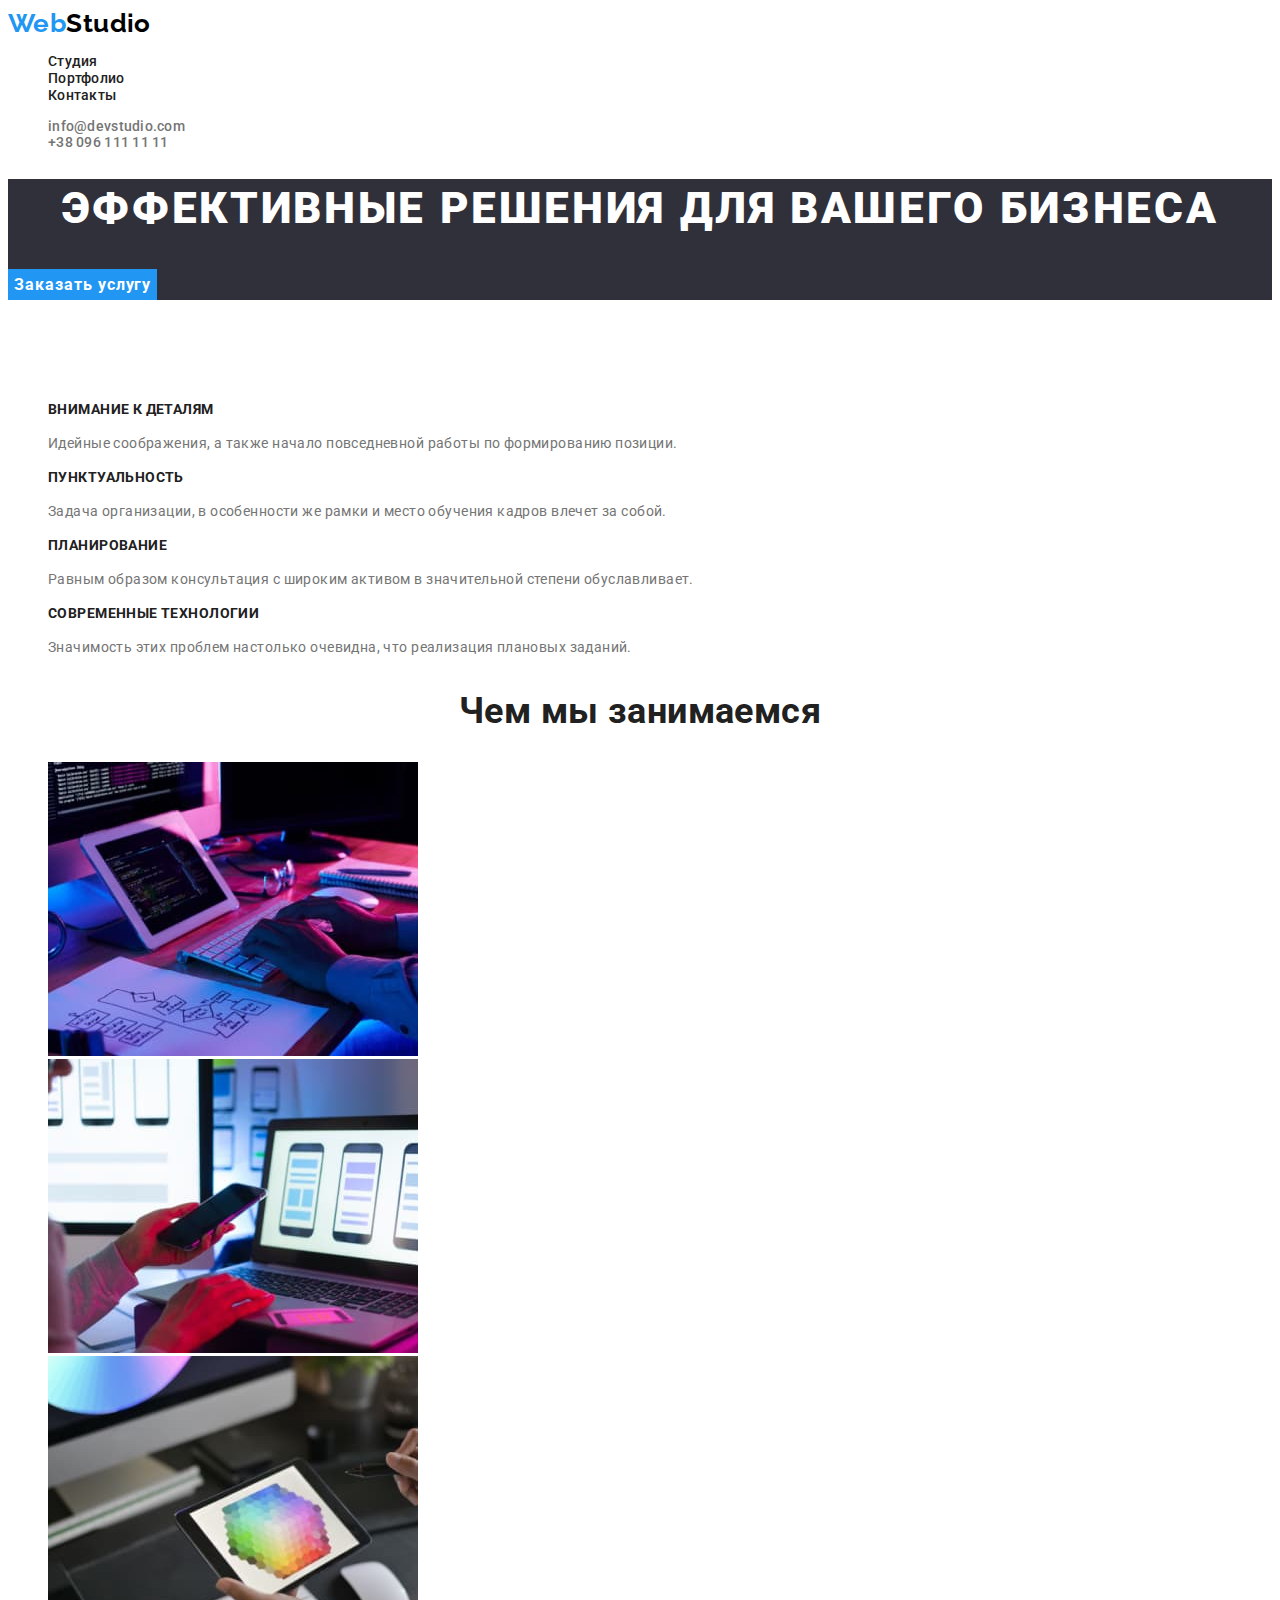
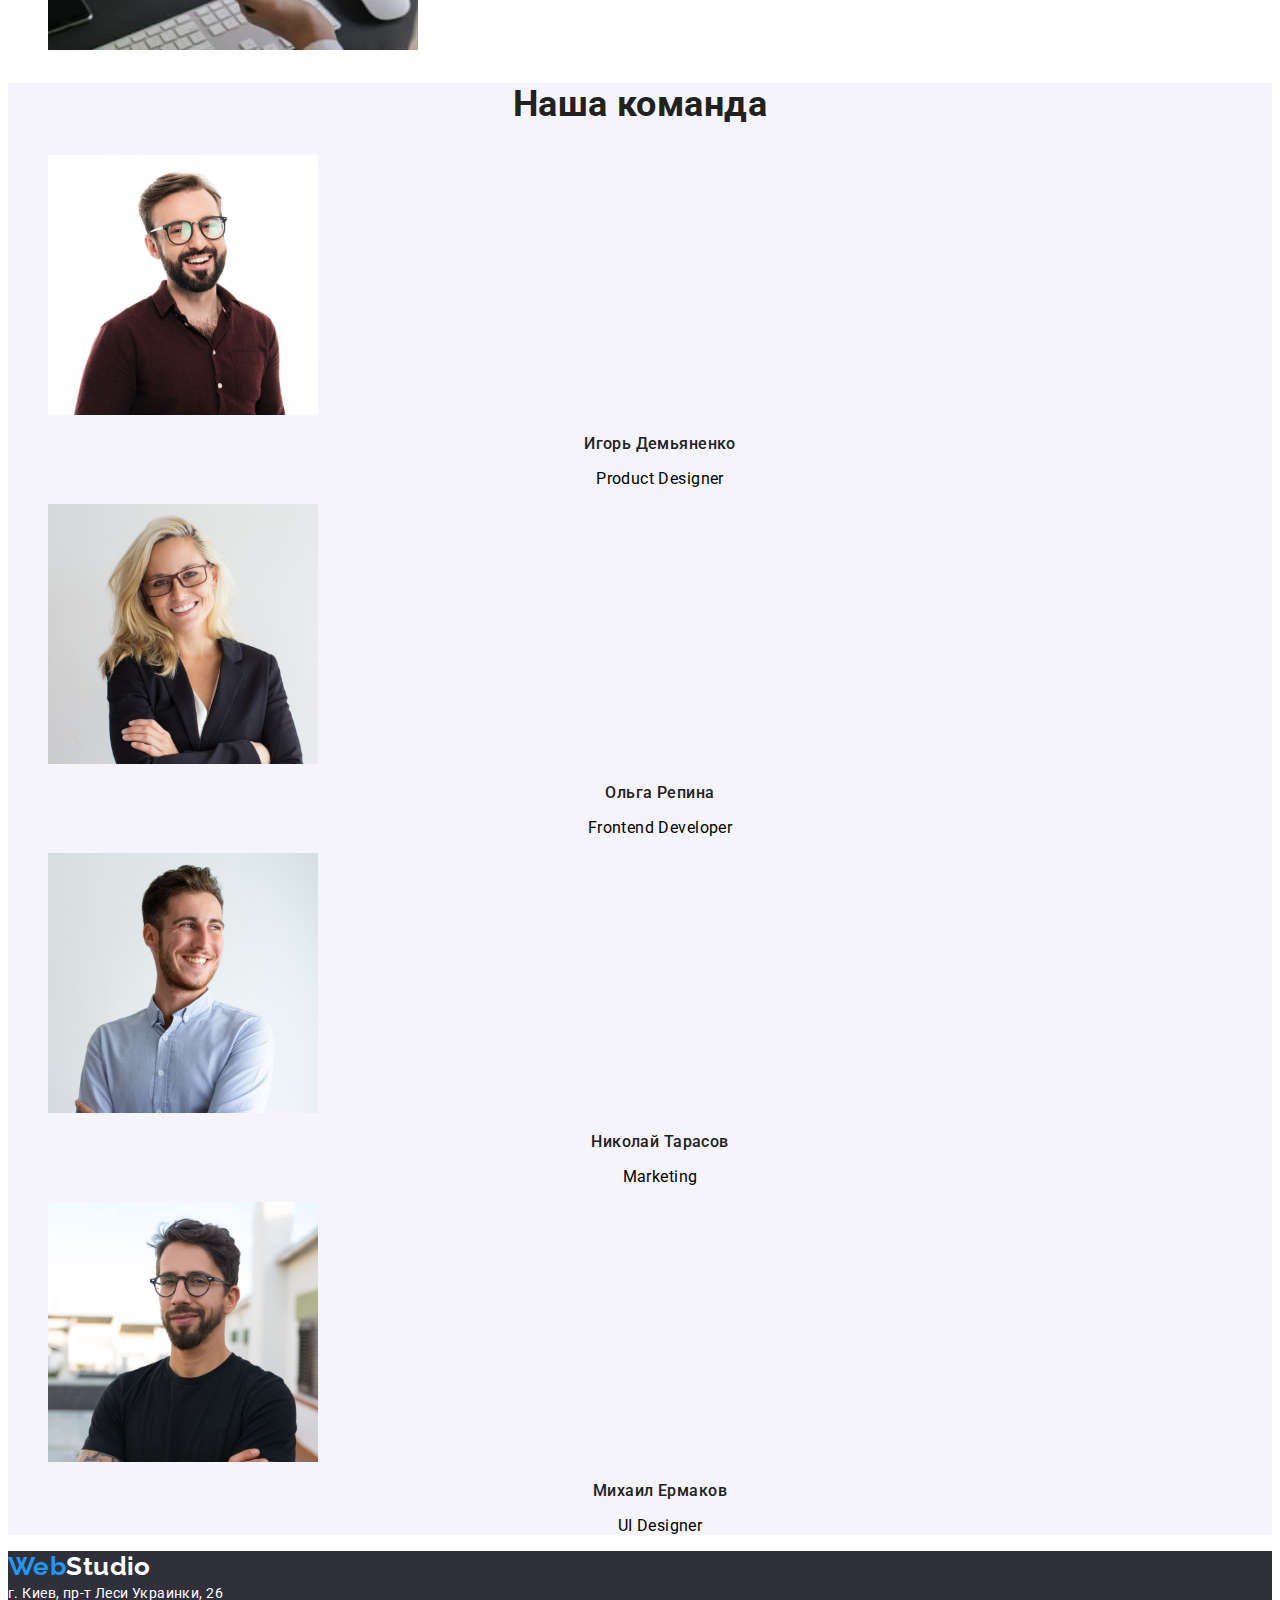
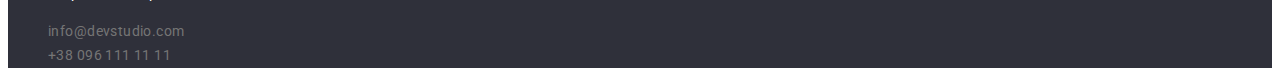
<file: index.html>
<!DOCTYPE html>
<html lang="ru">
<head>
    <meta charset="UTF-8">
    <meta http-equiv="X-UA-Compatible" content="IE=edge">
    <meta name="viewport" content="width=device-width, initial-scale=1.0">
    <title>Document</title>
    
    <link rel="stylesheet" href="./css/styles.css">
    <link rel="preconnect" href="https://fonts.googleapis.com">
    <link rel="preconnect" href="https://fonts.gstatic.com" crossorigin>
    <link href="https://fonts.googleapis.com/css2?family=Raleway:wght@700&family=Roboto:wght@400;500;700;900&display=swap"
        rel="stylesheet">
</head>
<body>
    <!--Хэдер-->
   <header class="header">
       <nav>
           <a href="/" lang="en" class="logo-header"><span class="logo1">Web</span><span class="logo2">Studio</span></a>
           <ul class="site-nav list">
               <li><a href="" class="link">Студия</a></li>
               <li><a href="./portfolio.html" class="link">Портфолио</a></li>
               <li><a href="" class="link">Контакты</a></li>
            
           </ul>
       </nav>
       <ul class="contacts list">
           <li><a href="mailto:info@devstudio.com" class="link">info@devstudio.com</a></li>
           <li><a href="tel:+380961111111" class="link">+38 096 111 11 11</a></li>
       </ul>

   </header>

   <main>
        <!--Герой-->
        <section class="hero">
            <h1 class="hero-title">Эффективные решения для вашего бизнеса</h1>
            <button type="button" class="hero-button">Заказать услугу</button>
        
        </section>
        
        <!--Преимущества-->
        <section class="section">
            <h2 class="section-heading hidden">Наши преимущества</h2>
            <ul class="list">
                <li>
                    <h3 class="section-advantages">Внимание к деталям</h3>
                    <p class="section-description">Идейные соображения, а также начало повседневной работы по формированию позиции.</p>
                </li>
                <li>
                    <h3 class="section-advantages">Пунктуальность</h3>
                    <p class="section-description">Задача организации, в особенности же рамки и место обучения кадров влечет за собой.</p>
                </li>
                <li>
                    <h3 class="section-advantages">Планирование</h3>
                    <p class="section-description">Равным образом консультация с широким активом в значительной степени обуславливает.</p>
                </li>
        
                <li>
                    <h3 class="section-advantages">Современные технологии</h3>
                    <p class="section-description">Значимость этих проблем настолько очевидна, что реализация плановых заданий.</p>
                </li>
        
            </ul>
        
        
        </section>
        
        <!--Чем мы занимемся-->
        <section>
            <h2 class="section-heading">Чем мы занимаемся</h2>
            <ul class="list">
                <li>
                    <img src="./images/img.jpg" alt="описание услуги 1" width="370" height="294">
                </li>
                <li>
                    <img src="./images/img-2.jpg" alt="описание услуги 2" width="370" height="294">
                </li>
                <li>
                    <img src="./images/img-3.jpg" alt="описание услуги 3" width="370" height="294">
                </li>
            </ul>
        </section>
        
        <!--Наша команда-->
        <section class="section-team">
            <h2 class="section-heading">Наша команда</h2>
            <ul class="list">
                <li>
                    <img src="./images/игорьдем.jpg" alt="фото Игоря Демьяненко" width="270" height="260">
                    <h3 class="names">Игорь Демьяненко</h3>
                    <p lang="en" class="team-position">Product Designer</p>
                </li>
                <li>
                    <img src="./images/olgarepina.jpg" alt="фото Ольги Репиной" width="270" height="260">
                    <h3 class="names">Ольга Репина</h3>
                    <p lang="en" class="team-position">Frontend Developer</p>
                </li>
                <li>
                    <img src="./images/nikolaytarasov3.jpg" alt="фото Николая Тарасова" width="270" height="260">
                    <h3 class="names">Николай Тарасов</h3>
                    <p lang="en" class="team-position">Marketing</p>
                </li>
                <li>
                    <img src="./images/mihailermakov4.jpg" alt="фото Михаила Ермакова" width="270" height="260">
                    <h3 class="names">Михаил Ермаков</h3>
                    <p lang="en" class="team-position">UI Designer</p>
                </li>
        
            </ul>
        </section>
   </main>
    
    <footer class="footer">
        <a href="/" lang="en" class="logo-footer"><span class="logo1">Web</span><span class="logo2">Studio</span></a>
    
       <address class="adress">г. Киев, пр-т Леси Украинки, 26</address>
              
            <ul class="contacts list">
                <li>
                    <a href="mailto:info@devstudio.com" class="link">info@devstudio.com</a>
                </li>
                <li>
                    <a href="tel:+380961111111" class="link">+38 096 111 11 11</a>
                </li>
            </ul>
          
        
    </footer>


</body>
</html>
</file>
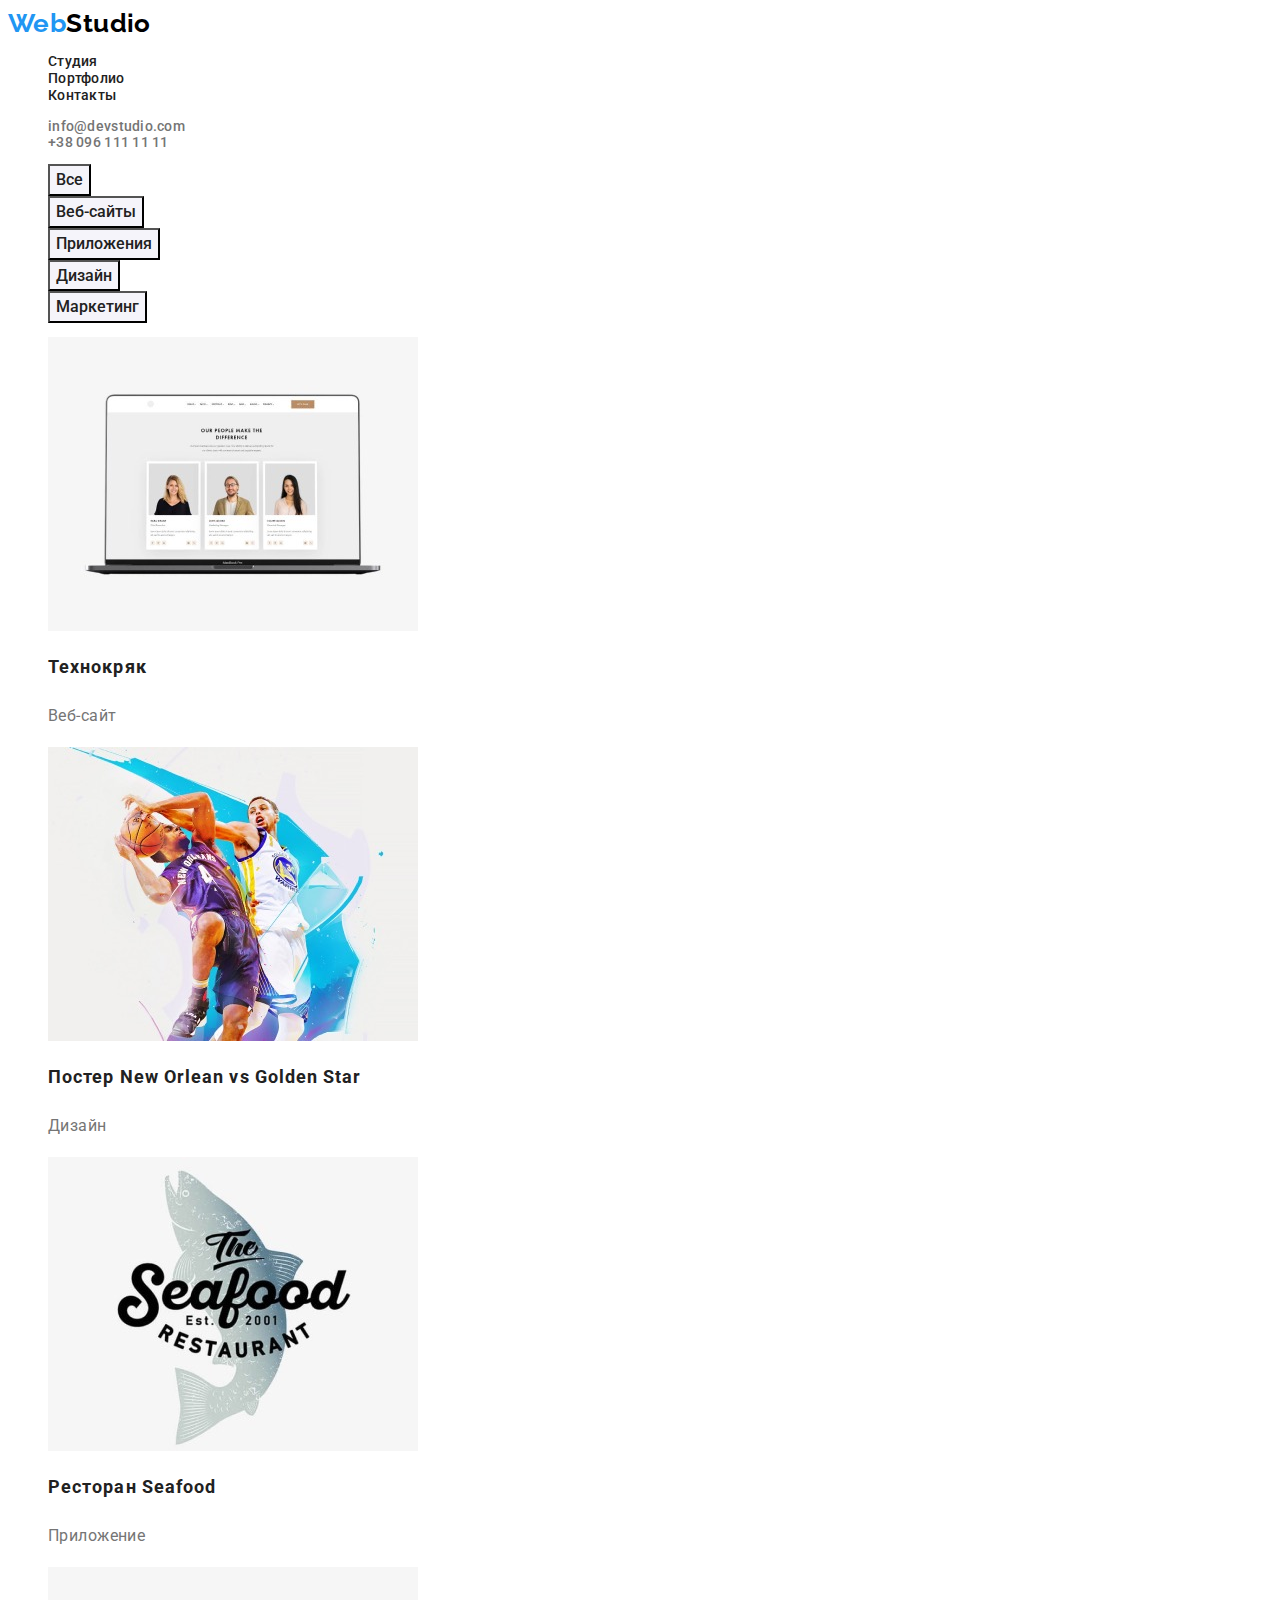
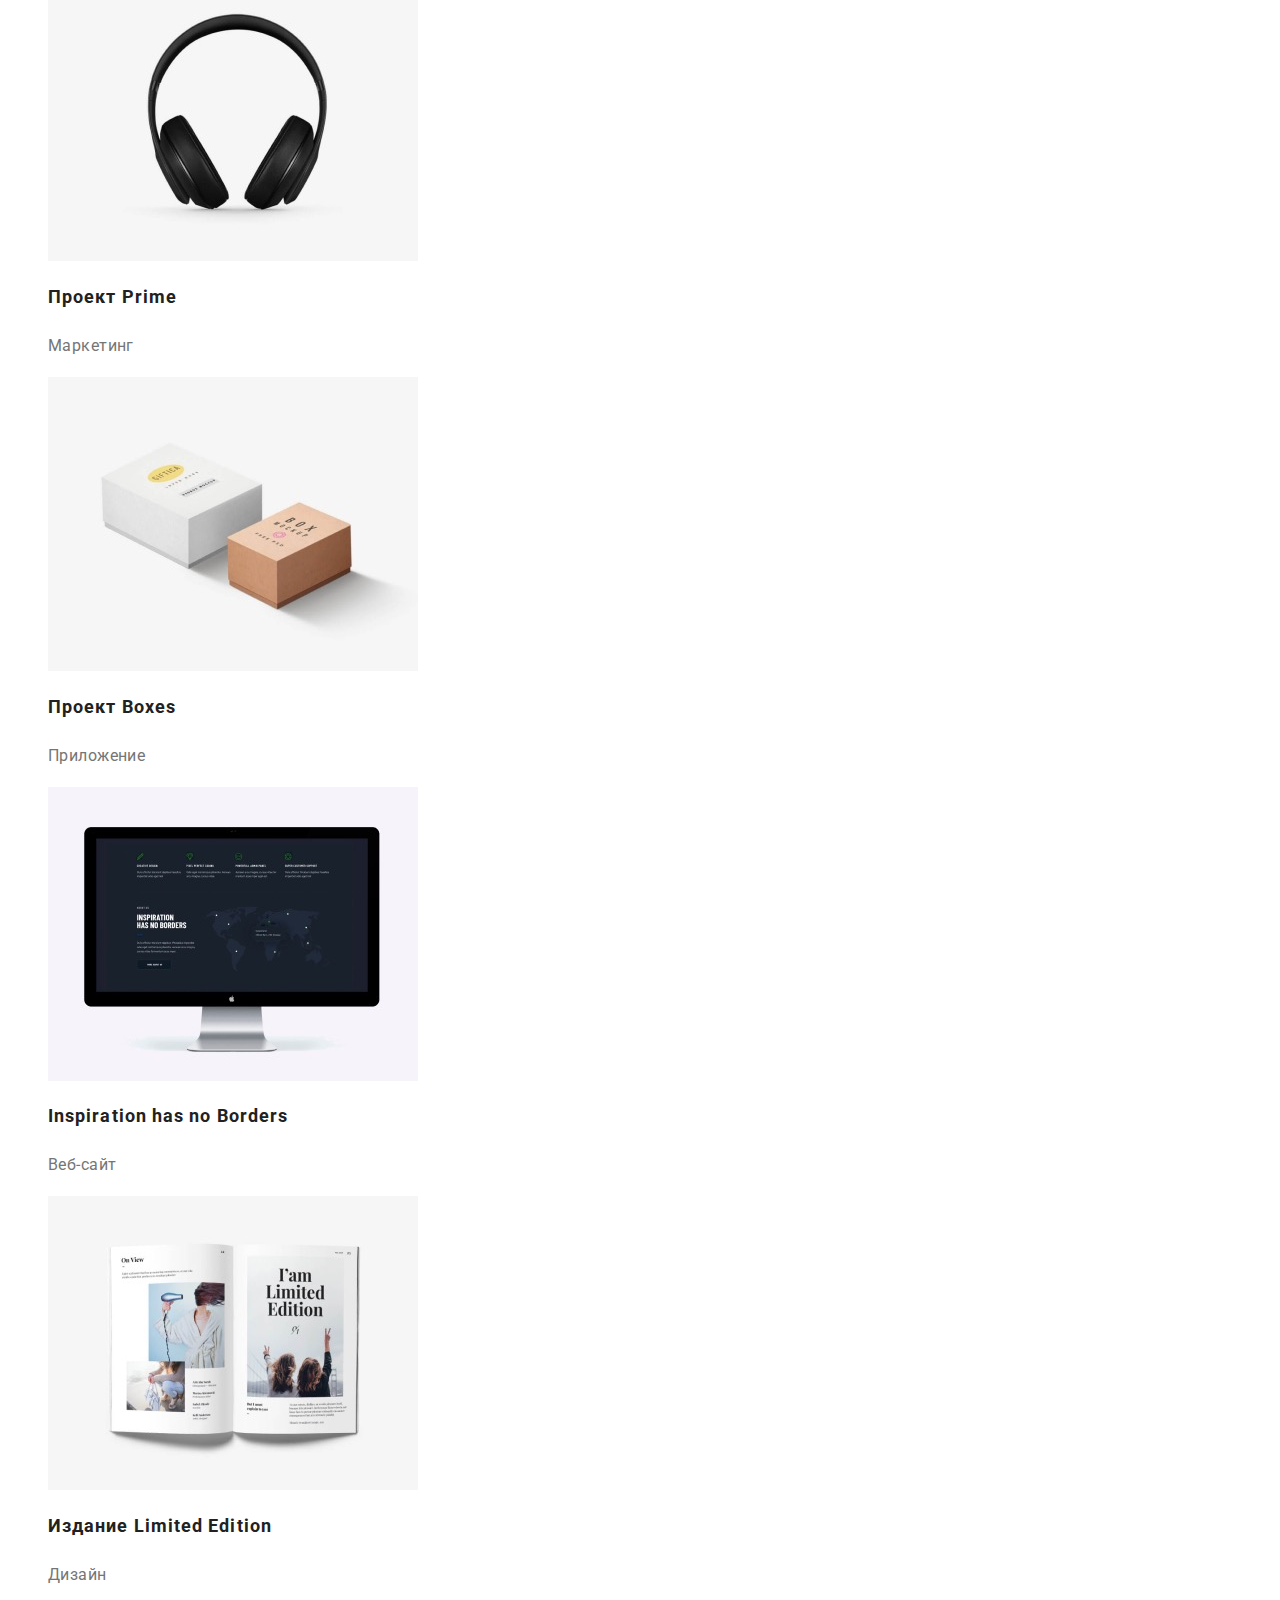
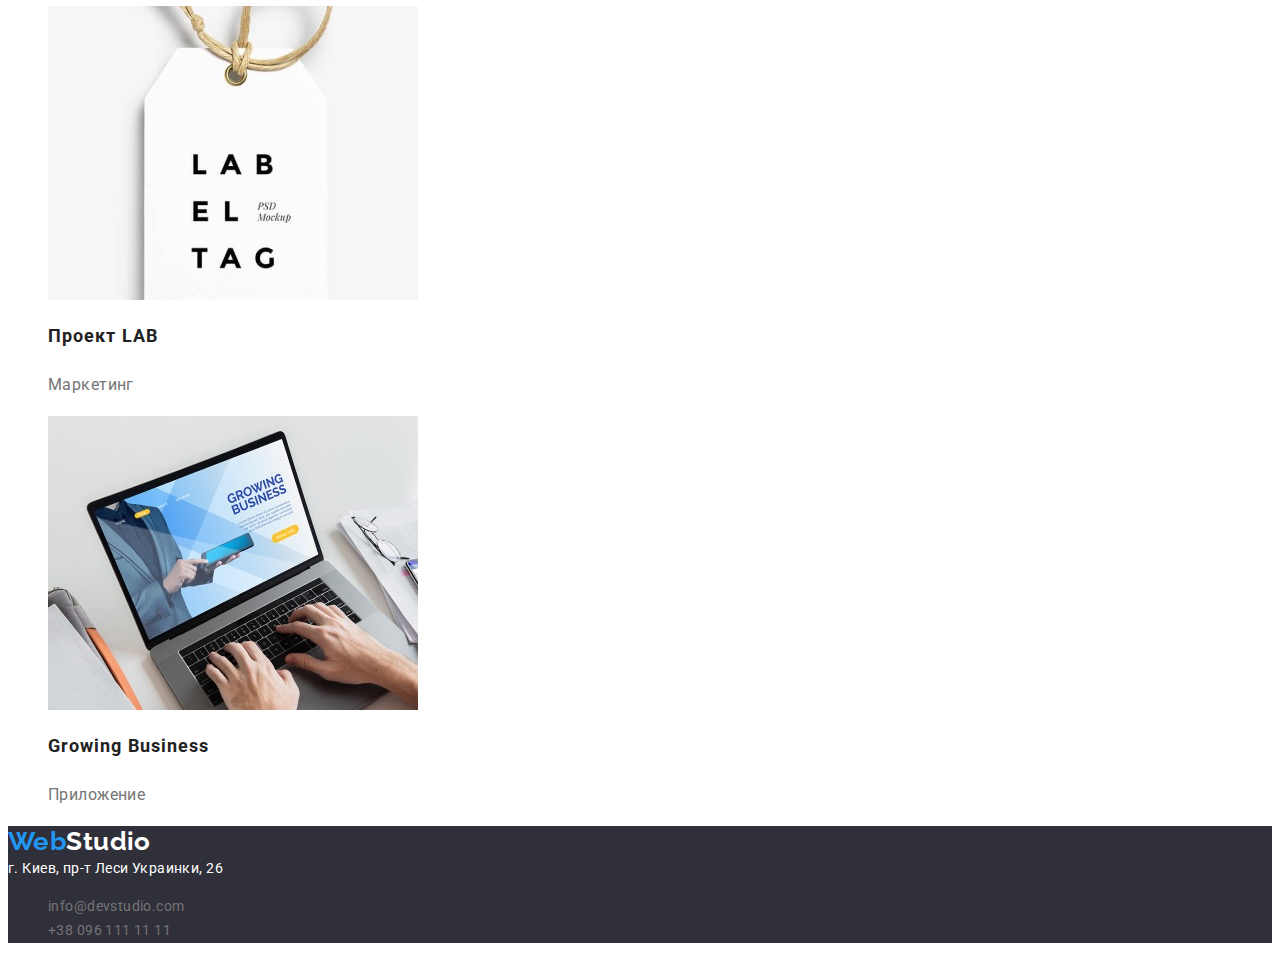
<file: portfolio.html>
<!DOCTYPE html>
<html lang="ru">

<head>
    <meta charset="UTF-8">
    <meta http-equiv="X-UA-Compatible" content="IE=edge">
    <meta name="viewport" content="width=device-width, initial-scale=1.0">
    <title>Document</title>
    <link rel="stylesheet" href="./css/styles.css">
    <link rel="preconnect" href="https://fonts.googleapis.com">
    <link rel="preconnect" href="https://fonts.gstatic.com" crossorigin>
    <link href="https://fonts.googleapis.com/css2?family=Raleway:wght@700&family=Roboto:wght@400;500;700;900&display=swap"
        rel="stylesheet">
</head>

<body>
    <!--Хэдер-->
    <header class="header">
        <nav>
            <a href="/" lang="en" class="logo-header"><span class="logo1">Web</span><span class="logo2">Studio</span></a>
            <ul class="site-nav list">
                <li><a href="" class="link">Студия</a></li>
                <li><a href="./portfolio.html" class="link current">Портфолио</a></li>
                <li><a href="" class="link">Контакты</a></li>
    
            </ul>
        </nav>
        <ul class="contacts list">
            <li><a href="mailto:info@devstudio.com" class="link">info@devstudio.com</a></li>
            <li><a href="tel:+380961111111" class="link">+38 096 111 11 11</a></li>
        </ul>
    
    </header>

    <main>
        <section>

            <!-- Кнопи -->
            <h1 hidden>Портфолио наших работ</h1>
            <ul class="filter list">
                <li><button type="button" class="button">Все</button></li>
                <li><button type="button" class="button">Веб-сайты</button></li>
                <li><button type="button" class="button">Приложения</button></li>
                <li><button type="button" class="button">Дизайн</button></li>
                <li><button type="button" class="button">Маркетинг</button></li>
            </ul>

            <!-- Портфолио -->
            <ul class="portfolio list">
                <li>
                    <a href="" class="link">
                    <img src="./images/img-4-2.jpg" alt="Вэб-сайт Технокряк" width="370" height="294">
                    <h2 class="portfolio-heading">Технокряк</h2>
                    <p class="portfolio-description">Веб-сайт</p>
                    </a>
                </li>

                <li>
                    <a href="" class="link">
                        <img src="./images/img-5-2.jpg" alt="Дизайн Постер New Orlean vs Golden Star" width="370" height="294">
                        <h2 class="portfolio-heading">Постер <span lang="en">New Orlean vs Golden Star</span></h2>
                        <p class="portfolio-description">Дизайн</p>
                    </a>
                </li>

                <li>
                    <a href="" class="link">
                        <img src="./images/img-6-2.jpg" alt="Приложение Ресторан Seafood" width="370" height="294">
                        <h2 class="portfolio-heading">Ресторан <span lang="en">Seafood</span></h2>
                        <p class="portfolio-description">Приложение</p>
                    </a>
                </li>

                <li>
                    <a href="" class="link">
                        <img src="./images/img-7-2.jpg" alt="Маркетинг Проект Prime" width="370" height="294">
                        <h2 class="portfolio-heading">Проект <span lang="en">Prime</span></h2>
                        <p class="portfolio-description">Маркетинг</p>
                    </a>
                </li>

                <li>
                    <a href="" class="link">
                        <img src="./images/img-8-2.jpg" alt="Приложение Проект Boxes" width="370" height="294">
                        <h2 class="portfolio-heading">Проект <span lang="en">Boxes</span></h2>
                        <p class="portfolio-description">Приложение</p>
                    </a>
                </li>

                <li>
                    <a href="" class="link">
                        <img src="./images/img-9-2.jpg" alt="Вэб-сайт Inspiration has no Borders" width="370" height="294">
                        <h2 lang="en" class="portfolio-heading">Inspiration has no Borders</h2>
                        <p class="portfolio-description">Веб-сайт</p>
                    </a>
                </li>

                <li>
                    <a href="" class="link">
                        <img src="./images/img-10-2.jpg" alt="Дизайн Издание Limited Edition" width="370" height="294">
                        <h2 class="portfolio-heading">Издание <span lang="en">Limited Edition</span></h2>
                        <p class="portfolio-description">Дизайн</p>
                    </a>
                </li>

                <li>
                    <a href="" class="link">
                        <img src="./images/img-11-2.jpg" alt="Маркетинг Проект LAB" width="370" height="294">
                        <h2 class="portfolio-heading">Проект <span lang="en">LAB</span></h2>
                        <p class="portfolio-description">Маркетинг</p>
                    </a>
                </li>

                <li>
                    <a href="" class="link">
                        <img src="./images/img-12-2.jpg" alt="Приложение Growing Business" width="370" height="294">
                        <h2 lang="en" class="portfolio-heading">Growing Business</h2>
                        <p class="portfolio-description">Приложение</p>
                    </a>
                </li>

            </ul>


        </section>
    </main>

    <footer class="footer">
        <a href="/" lang="en" class="logo-footer"><span class="logo1">Web</span><span class="logo2">Studio</span></a>
    
        <address class="adress">г. Киев, пр-т Леси Украинки, 26</address>
    
        <ul class="contacts list">
            <li>
                <a href="mailto:info@devstudio.com" class="link">info@devstudio.com</a>
            </li>
            <li>
                <a href="tel:+380961111111" class="link">+38 096 111 11 11</a>
            </li>
        </ul>
    
    
    </footer>


</body>

</html>
</file>
<file: css/styles.css>
:root {
  --accent-color: #2196f3;
  --text-color: #757575;
  --heading-color: #212121;
  --footer-color: #2f303a;
  --primary-white: #ffffff;
  --main-backgroung-color: #ffffff;
  --header-color: #ececec;
  --secondary-background-colour: #f5f4fa;
  --hero-background: #2f303a;
  --hero-button-colour: #188ce8;
}

body {
  font-family: Roboto, sans-serif;
  background-color: var(--main-backgroung-color);
  letter-spacing: 0.03em;
  font-style: normal;
  font-size: 14px;
}

.list,
.list .link {
  list-style: none;
  text-decoration: none;
}

/* ЛОГОТИП */

.logo-header,
.logo-footer {
  font-family: Raleway, sans-serif;
  font-weight: bold;
  font-size: 26px;
  line-height: 1.19;
  text-decoration: none;
}

.logo-header .logo1 {
  color: var(--accent-color);
}

.logo-header .logo2 {
  color: #000000;
}
.logo-footer .logo1 {
  color: var(--accent-color);
}
.logo-footer .logo2 {
  color: var(--primary-white);
}

/* ХЭДЕР */
.header {
  background-color: var(--main-backgroung-color);
}

.site-nav .link {
  color: var(--heading-color);
  font-weight: 500;
  line-height: 1.14;
  letter-spacing: 0.02em;
}

link .current {
  color: var(--accent-color);
}

.contacts .link {
  color: var(--text-color);
  font-weight: 500;
  line-height: 1.14px;
  letter-spacing: 0.02em;
}

.site-nav .link:hover,
.site-nav .link:focus,
.contacts .link:hover,
.contacts .link:focus {
  color: var(--accent-color);
}

/* FOOTER */

.footer {
  background-color: var(--footer-color);
}

.adress {
  color: var(--primary-white);
  line-height: 1.71;
  font-style: normal;
}
.footer .link {
  line-height: 1.71;
  font-weight: normal;
  letter-spacing: 0.03em;
}

/* MAIN */

h2,
h3 {
  color: var(--heading-color);
}

/* HERO */
.hero {
  background-color: var(--hero-background);
}

.hero-title {
  color: var(--primary-white);
  font-weight: 900;
  font-size: 44px;
  line-height: 1.36;
  text-align: center;
  letter-spacing: 0.06em;
  text-transform: uppercase;
}
.hero-button {
  background-color: var(--accent-color);
  color: var(--primary-white);
  font-family: inherit;
  font-weight: bold;
  font-size: 16px;
  line-height: 1.87;
  display: flex;
  align-items: center;
  text-align: center;
  letter-spacing: 0.06em;
  cursor: pointer;
  border: none;
}

.hero-button:hover,
.hero-button:focus {
  background-color: var(--hero-button-colour);
}

/* Описание */
.section-heading.hidden {
  visibility: hidden;
}

.section-heading {
  font-weight: bold;
  font-size: 36px;
  line-height: 1.17;
  text-align: center;
}
.section-advantages {
  font-weight: bold;
  font-size: 14px;
  line-height: 1.14;
  text-transform: uppercase;
}

.section-description {
  color: var(--text-color);
  line-height: 1.71;
}

/* BUTTONS */
.filter .button {
  background-color: var(--secondary-background-colour);
  color: var(--heading-color);
  font-family: inherit;
  font-weight: 500;
  font-size: 16px;
  line-height: 1.62;
  text-align: center;
  cursor: pointer;
}

.button:hover,
.button:focus {
  background-color: var(--accent-color);
  color: var(--primary-white);
}

/* НАША КОМАНДА */
.section-team {
  background-color: var(--secondary-background-colour);
}
.section-team .names,
.section-team .team-position {
  font-size: 16px;
  line-height: 1.19;
  text-align: center;
}
.names {
  font-weight: 500;
}

/* ПОРТФОЛИО */
.portfolio .portfolio-heading {
  font-weight: bold;
  font-size: 18px;
  line-height: 2;
  letter-spacing: 0.06em;
}
.portfolio .link {
  text-decoration: none;
  list-style: none;
}
.portfolio-description {
  font-size: 16px;
  line-height: 1.87;
  color: var(--text-color);
}
</file>
